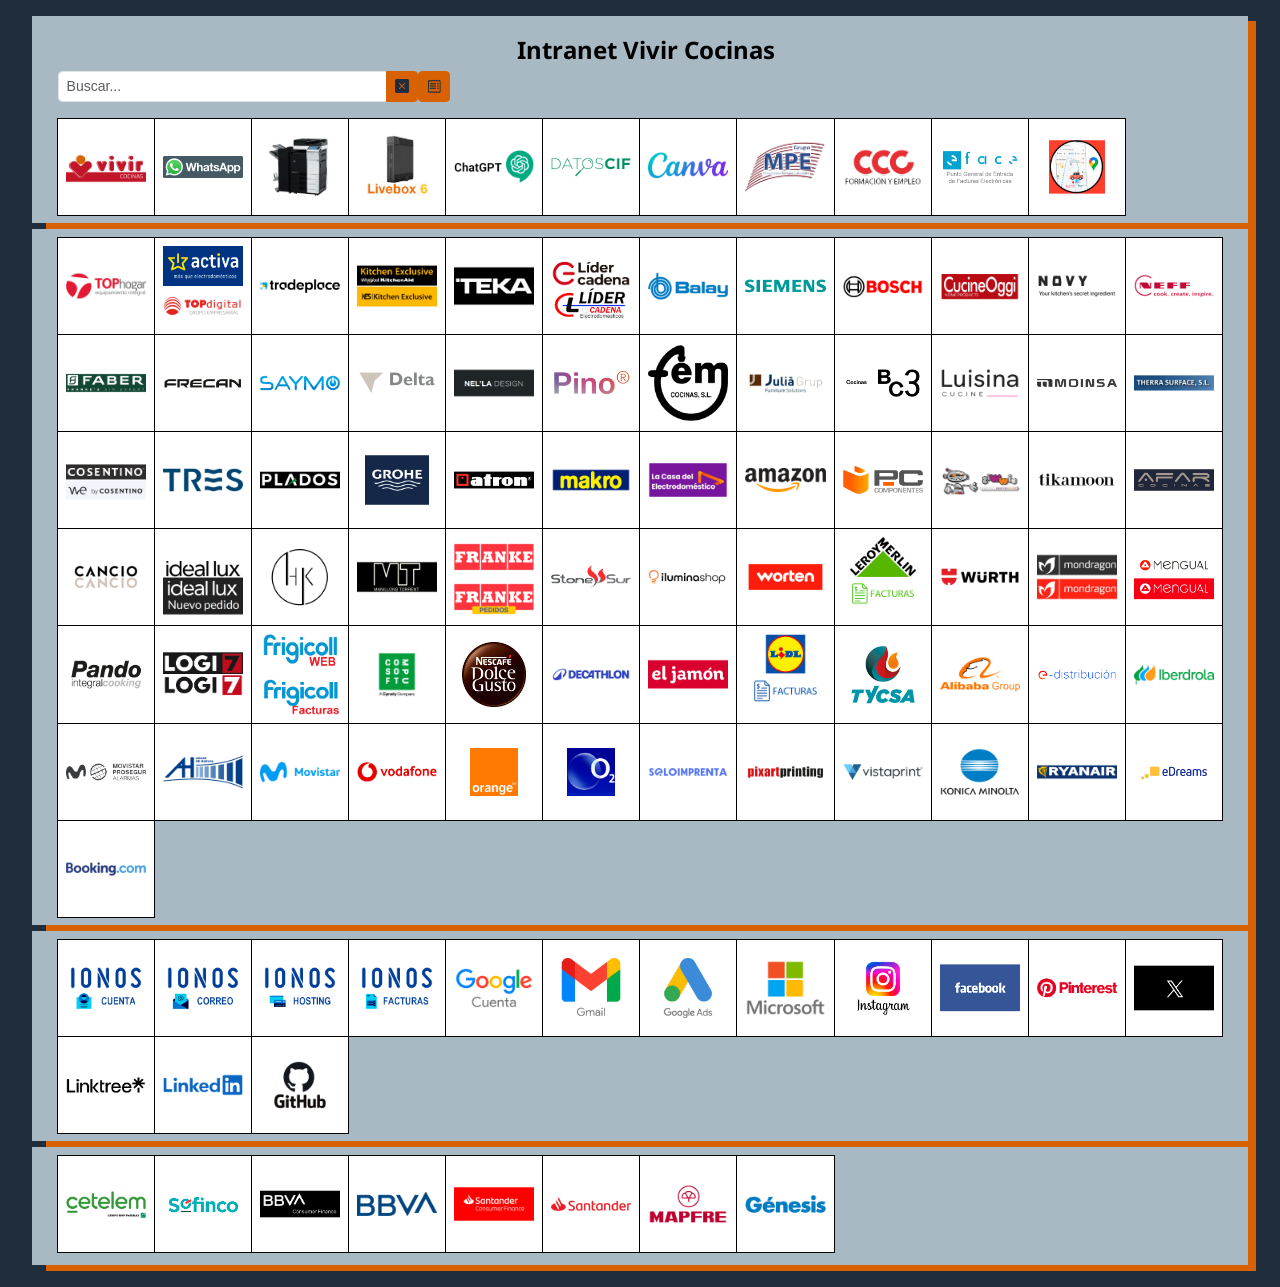
<file: index.html>
<!DOCTYPE html>
    <head>
        <meta charset="utf-8">
        <title>Intranet Vivir Cocinas</title>
    	<meta name="description" content="">
        <meta name="viewport" content="width=device-width, initial-scale=1">
        <link rel="stylesheet" href="css/bootstrap.css">
        <link href="https://cdn.jsdelivr.net/npm/bootstrap-icons/font/bootstrap-icons.css" rel="stylesheet">
        <link rel="stylesheet" href="css/templatemo_misc.css">
        <link rel="stylesheet" href="css/templatemo_style.css">
        <link rel="preconnect" href="https://fonts.googleapis.com">
        <link rel="preconnect" href="https://fonts.gstatic.com" crossorigin>
        <link href="https://fonts.googleapis.com/css2?family=Noto+Sans:ital,wght@0,100..900;1,100..900&display=swap" rel="stylesheet">
    </head>
    <body>
        <div class="my-3" id="portfolio">
            <div class="container caja">

                <p class="titulo">Intranet Vivir Cocinas</p>

                <div class="d-flex justify-content-center align-items-center col-lg-4 col-md-6 col-sm-8 p-0">

                    <div class="input-group input-group-sm">
                        <input type="text" id="searchInput" class="form-control" placeholder="Buscar..." aria-label="Buscar">
                        <button class="btn btn-primary btn-sm" type="button" id="clearButton"><i class="bi bi-x-square-fill"></i></button>
                    </div>

                    <button type="button" id="toggleImage" class="btn btn-primary btn-sm"><i class="bi bi-receipt"></i></button>
   
                </div>

                <div class="row align-items-center mt-3 mx-0">

                    <div class="oculto portfolio-item col-lg-1 col-md-2 col-sm-4 col-6 p-2">
                        <div class="portfolio-thumb">
                            <a href="https://vivircocinas.es/wp-login" target="_blank">
                                <img src="img/vivir.png" alt="">
                            </a>
                        </div> 
                    </div>

                    <div class="oculto portfolio-item col-lg-1 col-md-2 col-sm-4 col-6 p-2">
                        <div class="portfolio-thumb">
                            <a href="https://web.whatsapp.com/" target="_blank">
                                <img src="img/whatsapp.png" alt="">
                            </a>
                        </div> 
                    </div>

                    <div class="oculto portfolio-item col-lg-1 col-md-2 col-sm-4 col-6 p-2">
                        <div class="portfolio-thumb">
                            <a href="http://192.168.0.143/wcd/system_device.xml" target="_blank">
                                <img src="img/impresora.png" alt="" class="p-2">
                            </a>
                        </div> 
                    </div> 


                    <div class="oculto portfolio-item col-lg-1 col-md-2 col-sm-4 col-6 p-2">
                        <div class="portfolio-thumb">
                            <a href="http://192.168.0.1" target="_blank">
                                <img src="img/router.png" alt="" class="p-2">
                            </a>
                        </div> 
                    </div> 


                    <div class="oculto portfolio-item col-lg-1 col-md-2 col-sm-4 col-6 p-2">
                        <div class="portfolio-thumb">
                            <a href="https://chatgpt.es/" target="_blank">
                                <img src="img/chatgpt.png" alt="">
                            </a>
                        </div> 
                    </div>
                    
                    <div class="oculto portfolio-item col-lg-1 col-md-2 col-sm-4 col-6 p-2">
                        <div class="portfolio-thumb">
                            <a href="https://www.datoscif.es/" target="_blank">
                                <img src="img/datoscif.png" alt="">
                            </a>
                        </div> 
                    </div>
                    
                    <div class="oculto portfolio-item col-lg-1 col-md-2 col-sm-4 col-6 p-2">
                        <div class="portfolio-thumb">
                            <a href="https://www.canva.com/" target="_blank">
                                <img src="img/canva.png" alt="">
                            </a>
                        </div> 
                    </div>
                    
                    <div class="oculto portfolio-item col-lg-1 col-md-2 col-sm-4 col-6 p-2">
                        <div class="portfolio-thumb">
                            <a href="https://grupompe.es/MpeRRHH/Login.aspx" target="_blank">
                                <img src="img/mpe.png" alt="">
                            </a>
                        </div> 
                    </div> 

                    <div class="oculto portfolio-item col-lg-1 col-md-2 col-sm-4 col-6 p-2">
                        <div class="portfolio-thumb">
                            <a href="https://www.certificados9cccprofesional.com/moodle/login/index.php" target="_blank">
                                <img src="img/ccc.png" alt="">
                            </a>
                        </div> 
                    </div>
                    
                    <div class="oculto portfolio-item col-lg-1 col-md-2 col-sm-4 col-6 p-2">
                        <div class="portfolio-thumb">
                            <a href="https://face.gob.es/es" target="_blank">
                                <img src="img/face.png" alt="">
                            </a>
                        </div> 
                    </div>
                    <div class="oculto portfolio-item col-lg-1 col-md-2 col-sm-4 col-6 p-2">
                        <div class="portfolio-thumb">
                            <a href="https://myaccount.google.com/find-your-phone" target="_blank">
                                <img src="img/localizador.png" alt="">
                            </a>
                        </div> 
                    </div>                    



                    <hr class="oculto separador">

                    <div class="oculto portfolio-item col-lg-1 col-md-2 col-sm-4 col-6 p-2">
                        <div class="portfolio-thumb">
                            <a href="https://activa.tiendasactivasur.com/" target="_blank">
                                <img src="img/tophogar.png" alt="">
                            </a>
                        </div> 
                    </div>

		    <div class="oculto portfolio-item col-lg-1 col-md-2 col-sm-4 col-6 p-2">
                        <div class="portfolio-thumb">
                            <a href="http://intranet.topdigital.es/activa/Account/Login" target="_blank">
                                <img src="img/activa.png" alt="">
                            </a>
                            <img src="img/topdigital.png" alt="">
                        </div> 
                    </div>

                    <div class="oculto portfolio-item col-lg-1 col-md-2 col-sm-4 col-6 p-2">
                        <div class="portfolio-thumb">
                            <a href="https://portal.tradeplace.com/es-es/legacy-login" target="_blank">
                                <img src="img/tradeplace.png" alt="">
                            </a>
                        </div> 
                    </div>

                    <div class="oculto portfolio-item col-lg-1 col-md-2 col-sm-4 col-6 p-2">
                        <div class="portfolio-thumb">
                            <a href="https://kitchenexclusive.es/" target="_blank">
                                <img src="img/kitchen_exclusive.png" alt="">
                            </a>
                            <a href="https://profesionales.kitchenexclusive.es/home" target="_blank">
                                <img src="img/kitchen_exclusive_prof.png" alt="">
                            </a>
                        </div> 
                    </div>

                    <div class="oculto portfolio-item col-lg-1 col-md-2 col-sm-4 col-6 p-2">
                        <div class="portfolio-thumb">
                            <a href="https://tekaselect.teka.com/?TrackingDataContainerID=" target="_blank">
                                <img src="img/teka.png" alt="">
                            </a>
                        </div> 
                    </div>

                    <div class="oculto portfolio-item col-lg-1 col-md-2 col-sm-4 col-6 p-2">
                        <div class="portfolio-thumb">
                            <a href="https://www.lidercadena.com/" target="_blank">
                                <img src="img/lider_cadena.png" alt="">
                            </a>
                            <a href="https://lidercadena.es/electrodomesticos/" target="_blank">
                                <img src="img/lider_cadena_elec.png" alt="">
                            </a>
                        </div> 
                    </div>

                   

                    <div class="oculto portfolio-item col-lg-1 col-md-2 col-sm-4 col-6 p-2">
                        <div class="portfolio-thumb">
                            <a href="https://www.balay.es/" target="_blank">
                                <img src="img/balay.png" alt="">
                            </a>
                        </div> 
                    </div>

                    <div class="oculto portfolio-item col-lg-1 col-md-2 col-sm-4 col-6 p-2">
                        <div class="portfolio-thumb">
                            <a href="https://www.siemens-home.bsh-group.com/es/" target="_blank">
                                <img src="img/siemens.png" alt="">
                            </a>
                        </div> 
                    </div>

                    <div class="oculto portfolio-item col-lg-1 col-md-2 col-sm-4 col-6 p-2">
                        <div class="portfolio-thumb">
                            <a href="https://www.bosch-home.es/" target="_blank">
                                <img src="img/bosch.png" alt="">
                            </a>
                        </div> 
                    </div>

                    <div class="oculto portfolio-item col-lg-1 col-md-2 col-sm-4 col-6 p-2">
                        <div class="portfolio-thumb">
                            <a href="https://cucineoggi.com/" target="_blank">
                                <img src="img/cucineoggi.png" alt="">
                            </a>
                        </div> 
                    </div>

                    <div class="oculto portfolio-item col-lg-1 col-md-2 col-sm-4 col-6 p-2">
                        <div class="portfolio-thumb">
                            <a href="https://www.novy.com/es-es/" target="_blank">
                                <img src="img/novy.png" alt="">
                            </a>
                        </div> 
                    </div>

                    <div class="oculto portfolio-item col-lg-1 col-md-2 col-sm-4 col-6 p-2">
                        <div class="portfolio-thumb">
                            <a href="https://www.neff-home.com/es/" target="_blank">
                                <img src="img/neff.png" alt="">
                            </a>
                        </div> 
                    </div>

                    <div class="oculto portfolio-item col-lg-1 col-md-2 col-sm-4 col-6 p-2">
                        <div class="portfolio-thumb">
                            <a href="https://www.faberspa.com/es/campanas/" target="_blank">
                                <img src="img/faber.png" alt="">
                            </a>
                        </div> 
                    </div>

                    <div class="oculto portfolio-item col-lg-1 col-md-2 col-sm-4 col-6 p-2">
                        <div class="portfolio-thumb">
                            <a href="https://www.frecan.es/" target="_blank">
                                <img src="img/frecan.png" alt="">
                            </a>
                        </div> 
                    </div>

                    <div class="oculto portfolio-item col-lg-1 col-md-2 col-sm-4 col-6 p-2">
                        <div class="portfolio-thumb">
                            <a href="http://www.saymo2005.es/login" target="_blank">
                                <img src="img/saymo.png" alt="">
                            </a>
                        </div> 
                    </div>

                    <div class="oculto portfolio-item col-lg-1 col-md-2 col-sm-4 col-6 p-2">
                        <div class="portfolio-thumb">
                            <a href="http://81.33.25.73:8090/Authorization.aspx?ReturnUrl=%2fPresupuestoList.aspx" target="_blank">
                                <img src="img/delta.png" alt="">
                            </a>
                        </div> 
                    </div>

                    <div class="oculto portfolio-item col-lg-1 col-md-2 col-sm-4 col-6 p-2">
                        <div class="portfolio-thumb">
                            <a href="https://nella.es" target="_blank">
                                <img src="img/nela.png" alt="">
                            </a>
                        </div> 
                    </div>

                    <div class="oculto portfolio-item col-lg-1 col-md-2 col-sm-4 col-6 p-2">
                        <div class="portfolio-thumb">
                            <a href="https://livingpino.com/community/" target="_blank">
                                <img src="img/pino.png" alt="">
                            </a>
                        </div> 
                    </div>

                    <div class="oculto portfolio-item col-lg-1 col-md-2 col-sm-4 col-6 p-2">
                        <div class="portfolio-thumb">
                            <a href="https://femcocinas.es/BIN/FEM/web/index.php" target="_blank">
                                <img src="img/fem.png" alt="">
                            </a>
                        </div> 
                    </div>

                    <div class="oculto portfolio-item col-lg-1 col-md-2 col-sm-4 col-6 p-2">
                        <div class="portfolio-thumb">
                            <a href="https://www.juliagrup.com/" target="_blank">
                                <img src="img/julia.png" alt="">
                            </a>
                        </div> 
                    </div>

                    <div class="oculto portfolio-item col-lg-1 col-md-2 col-sm-4 col-6 p-2">
                        <div class="portfolio-thumb">
                            <a href="https://www.prohermes.com/usuarios/acceso" target="_blank">
                                <img src="img/bc3.png" alt="">
                            </a>
                        </div> 
                    </div>

                    <div class="oculto portfolio-item col-lg-1 col-md-2 col-sm-4 col-6 p-2">
                        <div class="portfolio-thumb">
                            <a href="https://luisinacucine.com/acceso-registro/" target="_blank">
                                <img src="img/luisina_cucine.png" alt="">
                            </a>
                        </div> 
                    </div>

                    <div class="oculto portfolio-item col-lg-1 col-md-2 col-sm-4 col-6 p-2">
                        <div class="portfolio-thumb">
                            <a href="http://www.moinsa.es/" target="_blank">
                                <img src="img/moinsa.png" alt="">
                            </a>
                        </div> 
                    </div>

                    <div class="oculto portfolio-item col-lg-1 col-md-2 col-sm-4 col-6 p-2">
                        <div class="portfolio-thumb">
                            <a href="https://www.therra.es/" target="_blank">
                                <img src="img/therra.png" alt="">
                            </a>
                        </div> 
                    </div>

                    <div class="oculto portfolio-item col-lg-1 col-md-2 col-sm-4 col-6 p-2">
                        <div class="portfolio-thumb">
                            <a href="https://www.cosentino.com/es/" target="_blank">
                                <img src="img/cosentino.png" alt="">
                            </a>
                            <a href="https://we.cosentino.com/s/private-area" target="_blank">
                                <img src="img/we_cosentino.png" alt="">
                            </a>
                        </div> 
                    </div>

                    <div class="oculto portfolio-item col-lg-1 col-md-2 col-sm-4 col-6 p-2">
                        <div class="portfolio-thumb">
                            <a href="https://www.tresgriferia.com/" target="_blank">
                                <img src="img/tres.png" alt="">
                            </a>
                        </div> 
                    </div>

                    <div class="oculto portfolio-item col-lg-1 col-md-2 col-sm-4 col-6 p-2">
                        <div class="portfolio-thumb">
                            <a href="http://daqua.es/catalogo-platos" target="_blank">
                                <img src="img/plados.png" alt="">
                            </a>
                        </div> 
                    </div>

                    <div class="oculto portfolio-item col-lg-1 col-md-2 col-sm-4 col-6 p-2">
                        <div class="portfolio-thumb">
                            <a href="https://www.grohe.com/es-ES/" target="_blank">
                                <img src="img/grohe.png" alt="" class="p-2">
                            </a>
                        </div> 
                    </div>

                    <div class="oculto portfolio-item col-lg-1 col-md-2 col-sm-4 col-6 p-2">
                        <div class="portfolio-thumb">
                            <a href="https://www.atron-europa.es/" target="_blank">
                                <img src="img/atron.png" alt="">
                            </a>
                        </div> 
                    </div>

                    <div class="oculto portfolio-item col-lg-1 col-md-2 col-sm-4 col-6 p-2">
                        <div class="portfolio-thumb">
                            <a href="https://www.makro.es/" target="_blank">
                                <img src="img/makro.png" alt="">
                            </a>
                        </div> 
                    </div>

                    <div class="oculto portfolio-item col-lg-1 col-md-2 col-sm-4 col-6 p-2">
                        <div class="portfolio-thumb">
                            <a href="https://www.lacasadelelectrodomestico.com/" target="_blank">
                                <img src="img/lacasadelelectrodomestico.png" alt="">
                            </a>
                        </div> 
                    </div>

                    <div class="portfolio-item col-lg-1 col-md-2 col-sm-4 col-6 p-2">
                        <div class="portfolio-thumb">
                            <a href="https://www.amazon.es/" target="_blank">
                                <img src="img/amazon.png" alt="">
                            </a>
                        </div> 
                    </div>

                    <div class="oculto portfolio-item col-lg-1 col-md-2 col-sm-4 col-6 p-2">
                        <div class="portfolio-thumb">
                            <a href="https://www.pccomponentes.com/" target="_blank">
                                <img src="img/pccomponentes.png" alt="">
                            </a>
                        </div> 
                    </div>

                    <div class="oculto portfolio-item col-lg-1 col-md-2 col-sm-4 col-6 p-2">
                        <div class="portfolio-thumb">
                            <a href="https://ziwwie.com/carrito" target="_blank">
                                <img src="img/ziwwie.png" alt="">
                            </a>
                        </div> 
                    </div>

                    <div class="oculto portfolio-item col-lg-1 col-md-2 col-sm-4 col-6 p-2">
                        <div class="portfolio-thumb">
                            <a href="https://www.tikamoon.es/check-account" target="_blank">
                                <img src="img/tikamoon.png" alt="">
                            </a>
                        </div> 
                    </div>

                    <div class="oculto portfolio-item col-lg-1 col-md-2 col-sm-4 col-6 p-2">
                        <div class="portfolio-thumb">
                            <a href="http://87.218.222.207/" target="_blank">
                                <img src="img/afar.png" alt="">
                            </a>
                        </div> 
                    </div>

                    <div class="oculto portfolio-item col-lg-1 col-md-2 col-sm-4 col-6 p-2">
                        <div class="portfolio-thumb">
                            <a href="https://www.cancio.es/" target="_blank">
                                <img src="img/cancio.png" alt="">
                            </a>
                            <a href="https://app.cancio.es/es/login" target="_blank">
                                <img src="img/cancio_app.png" alt="">
                            </a>
                        </div> 
                    </div>

                    <div class="oculto portfolio-item col-lg-1 col-md-2 col-sm-4 col-6 p-2">
                        <div class="portfolio-thumb">
                            <a href="https://www.ideal-lux.com/es/" target="_blank">
                                <img src="img/ideal.png" alt="">
                            </a>
                            <a href="https://b2b.ideal-lux.com/" target="_blank">
                                <img src="img/ideal_pedido.png" alt="">
                            </a>
                        </div> 
                    </div>

                    <div class="oculto portfolio-item col-lg-1 col-md-2 col-sm-4 col-6 p-2">
                        <div class="portfolio-thumb">
                            <a href="https://huelvakit.es/gestion" target="_blank">
                                <img src="img/huelvakit.png" alt="" class="p-2">
                            </a>
                        </div> 
                    </div>

                    <div class="oculto portfolio-item col-lg-1 col-md-2 col-sm-4 col-6 p-2">
                        <div class="portfolio-thumb">
                            <a href="https://www.manillons.com/" target="_blank">
                                <img src="img/manillons.png" alt="">
                            </a>
                        </div> 
                    </div>

                    <div class="oculto portfolio-item col-lg-1 col-md-2 col-sm-4 col-6 p-2">
                        <div class="portfolio-thumb">
                            <a href="https://www.franke.com/es/es.html" target="_blank">
                                <img src="img/franke_productos.png" alt="">
                            </a>
                            <a href="https://partnerportal.franke.com/" target="_blank">
                                <img src="img/franke_pedidos.png" alt="">
                            </a>
                        </div> 
                    </div>


                    <div class="oculto portfolio-item col-lg-1 col-md-2 col-sm-4 col-6 p-2">
                        <div class="portfolio-thumb">
                            <a href="https://stonesur.es/portfolio-productos/" target="_blank">
                                <img src="img/stonesur.png" alt="">
                            </a>
                        </div> 
                    </div>

                    <div class="oculto portfolio-item col-lg-1 col-md-2 col-sm-4 col-6 p-2">
                        <div class="portfolio-thumb">
                            <a href="https://iluminashop.com/" target="_blank">
                                <img src="img/iluminashop.png" alt="">
                            </a>
                        </div> 
                    </div>

                    <div class="oculto portfolio-item col-lg-1 col-md-2 col-sm-4 col-6 p-2">
                        <div class="portfolio-thumb">
                            <a href="https://www.worten.es/cliente/cuenta#/myLogin" target="_blank">
                                <img src="img/worten.png" alt="">
                            </a>
                        </div> 
                    </div>  

                    <div class="oculto portfolio-item col-lg-1 col-md-2 col-sm-4 col-6 p-2">
                        <div class="portfolio-thumb">
                            <a href="https://www.leroymerlin.es/mi-cuenta/inicio" target="_blank">
                                <img src="img/leroy.png" alt="">
                            </a>
                            <a href="https://mis-facturas.leroymerlin.es/" target="_blank">
                                <img src="img/leroy_facturas.png" alt="">
                            </a>
                        </div> 
                    </div>

                    <div class="oculto portfolio-item col-lg-1 col-md-2 col-sm-4 col-6 p-2">
                        <div class="portfolio-thumb">
                            <a href="https://www.wurth.es/customer/account/login" target="_blank">
                                <img src="img/wurth.png" alt="">
                            </a>
                        </div> 
                    </div>  

                    <div class="oculto portfolio-item col-lg-1 col-md-2 col-sm-4 col-6 p-2">
                        <div class="portfolio-thumb">
                            <a href="https://www2.mondragonline.com/" target="_blank">
                                <img src="img/mondragon.png" alt="">
                            </a>
                            <a href="https://4960jyn.mycpl.net/catalog.php" target="_blank">
                                <img src="img/mondragon_app.png" alt="">
                            </a>
                        </div> 
                    </div>
                    
                    <div class="oculto portfolio-item col-lg-1 col-md-2 col-sm-4 col-6 p-2">
                        <div class="portfolio-thumb">
                            <a href="https://www.mengual.com/" target="_blank">
                                <img src="img/mengual.png" alt="">
                            </a>
                            <a href="https://www.mengual.com/customer/account/login/" target="_blank">
                                <img src="img/mengual_app.png" alt="">
                            </a>
                        </div> 
                    </div>  

                    <div class="oculto portfolio-item col-lg-1 col-md-2 col-sm-4 col-6 p-2">
                        <div class="portfolio-thumb">
                            <a href="https://pando.es/" target="_blank">
                                <img src="img/pando.png" alt="">
                            </a>
                        </div> 
                    </div>  

                    <div class="oculto portfolio-item col-lg-1 col-md-2 col-sm-4 col-6 p-2">
                        <div class="portfolio-thumb">
                            <a href="https://logisiete.com/" target="_blank">
                                <img src="img/logisiete.png" alt="">
                            </a>
                            <a href="https://logisietepedidos.com/es/acceso" target="_blank">
                                <img src="img/logisiete_app.png" alt="">
                            </a>
                        </div> 
                    </div>  

		            <div class="oculto portfolio-item col-lg-1 col-md-2 col-sm-4 col-6 p-2">
                        <div class="portfolio-thumb">
                            <a href="https://frigicoll.es/" target="_blank">
                                <img src="img/frigicoll_web.png" alt="">
                            </a>
                            <a href="http://facturacion.frigicoll.es/" target="_blank">
                                <img src="img/frigicoll_fra.png" alt="">
                            </a>
                        </div> 
                    </div>

                    <div class="oculto portfolio-item col-lg-1 col-md-2 col-sm-4 col-6 p-2">
                        <div class="portfolio-thumb">
                            <a href="https://cp.compusoftgroup.com/es-es/portal-de-clientes" target="_blank">
                                <img src="img/compusoft.png" alt="" class="p-3">
                            </a>
                        </div> 
                    </div>

                    <div class="oculto portfolio-item col-lg-1 col-md-2 col-sm-4 col-6 p-2">
                        <div class="portfolio-thumb">
                            <a href="https://www.dolce-gusto.es/" target="_blank">
                                <img src="img/dolcegusto.png" alt="" class="p-2">
                            </a>
                        </div> 
                    </div>  

                    <div class="oculto portfolio-item col-lg-1 col-md-2 col-sm-4 col-6 p-2">
                        <div class="portfolio-thumb">
                            <a href="https://www.decathlon.es/" target="_blank">
                                <img src="img/decathlon.png" alt="">
                            </a>
                        </div> 
                    </div>  

                    <div class="oculto portfolio-item col-lg-1 col-md-2 col-sm-4 col-6 p-2">
                        <div class="portfolio-thumb">
                            <a href="https://www.supermercadoseljamon.com/acceso" target="_blank">
                                <img src="img/eljamon.png" alt="">
                            </a>
                        </div> 
                    </div>

                    <div class="oculto portfolio-item col-lg-1 col-md-2 col-sm-4 col-6 p-2">
                        <div class="portfolio-thumb">
                            <a href="https://accounts.lidl.com/Account/Login?ReturnUrl=%2Fconnect%2Fauthorize%2Fcallback%3Fcountry_code%3DES%26scope%3Dopenid%2520profile%2520Lidl.Authentication%2520offline_access%26response_type%3Dcode%26language%3Des-ES%26step%3Dlogin%26redirect_uri%3Dhttps%253A%252F%252Fwww.lidl.es%252FssoCallbackLogin%26state%3Dtun2L1YFAtIgFQWsn292eHXpXsghMNJXX9HN65jc4e8%26nonce%3DkQdhgSlH9o_irndGB9yNvkCuy-BacCN1ZztI8nQ5QK4%26client_id%3Dspainecommerceclient#login" target="_blank">
                                <img src="img/lidl.png" alt="">
                            </a>
                            <a href="https://facturaonline.lidl.es/lidl-pf/" target="_blank">
                                <img src="img/lidl_facturas.png" alt="">
                            </a>
                        </div> 
                    </div>
                    
		            <div class="portfolio-item col-lg-1 col-md-2 col-sm-4 col-6 p-2">
                        <div class="portfolio-thumb">
                            <a href="https://opencard3.arcadiasuite.com/customerSite/login.html" target="_blank">
                                <img src="img/tycsa.png" alt="" class="p-2">
                            </a>
                        </div> 
                    </div> 

                    <div class="oculto portfolio-item col-lg-1 col-md-2 col-sm-4 col-6 p-2">
                        <div class="portfolio-thumb">
                            <a href="https://www.alibaba.com/" target="_blank">
                                <img src="img/alibaba.png" alt="">
                            </a>
                        </div> 
                    </div>

                    <div class="oculto portfolio-item col-lg-1 col-md-2 col-sm-4 col-6 p-2">
                        <div class="portfolio-thumb">
                            <a href="https://www.edistribucion.com/" target="_blank">
                                <img src="img/edistribucion.png" alt="">
                            </a>
                        </div> 
                    </div>  

                    <div class="oculto portfolio-item col-lg-1 col-md-2 col-sm-4 col-6 p-2">
                        <div class="portfolio-thumb">
                            <a href="https://www.iberdrola.es/" target="_blank">
                                <img src="img/iberdrola.png" alt="">
                            </a>
                        </div> 
                    </div>  

                    <div class="oculto portfolio-item col-lg-1 col-md-2 col-sm-4 col-6 p-2">
                        <div class="portfolio-thumb">
                            <a href="https://alarmas.movistarproseguralarmas.es/smart-mv/login.html#!/" target="_blank">
                                <img src="img/movistar_prosegur.png" alt="">
                            </a>
                        </div> 
                    </div>  

                    <div class="portfolio-item col-lg-1 col-md-2 col-sm-4 col-6 p-2">
                        <div class="portfolio-thumb">
                            <a href="https://www.aguashuelva.com/login" target="_blank">
                                <img src="img/aguas_huelva.png" alt="">
                            </a>
                        </div> 
                    </div>

                    <div class="oculto portfolio-item col-lg-1 col-md-2 col-sm-4 col-6 p-2">
                        <div class="portfolio-thumb">
                            <a href="https://www.movistar.es/mimovistar-cliente/es-es/particulares/login.html" target="_blank">
                                <img src="img/movistar.png" alt="">
                            </a>
                        </div> 
                    </div> 

                    <div class="oculto portfolio-item col-lg-1 col-md-2 col-sm-4 col-6 p-2">
                        <div class="portfolio-thumb">
                            <a href="https://www.vodafone.es/c/particulares/es/acceso-area-privada/" target="_blank">
                                <img src="img/vodafone.png" alt="">
                            </a>
                        </div> 
                    </div> 

                    <div class="oculto portfolio-item col-lg-1 col-md-2 col-sm-4 col-6 p-2">
                        <div class="portfolio-thumb">
                            <a href="https://areaclientes.orange.es/" target="_blank">
                                <img src="img/orange.png" alt="" class="p-3">
                            </a>
                        </div> 
                    </div> 

		            <div class="portfolio-item col-lg-1 col-md-2 col-sm-4 col-6 p-2">
                        <div class="portfolio-thumb">
                            <a href="https://o2online.es/" target="_blank">
                                <img src="img/O2.png" alt="" class="p-3">
                            </a>
                        </div> 
                    </div> 

                    <div class="oculto portfolio-item col-lg-1 col-md-2 col-sm-4 col-6 p-2">
                        <div class="portfolio-thumb">
                            <a href="https://www.soloimprenta.es/" target="_blank">
                                <img src="img/soloimprenta.png" alt="">
                            </a>
                        </div> 
                    </div> 

                    <div class="oculto portfolio-item col-lg-1 col-md-2 col-sm-4 col-6 p-2">
                        <div class="portfolio-thumb">
                            <a href="https://www.pixartprinting.es/" target="_blank">
                                <img src="img/pixartprinting.png" alt="">
                            </a>
                        </div> 
                    </div> 

                    <div class="oculto portfolio-item col-lg-1 col-md-2 col-sm-4 col-6 p-2">
                        <div class="portfolio-thumb">
                            <a href="https://www.vistaprint.es/" target="_blank">
                                <img src="img/vistaprint.png" alt="">
                            </a>
                        </div> 
                    </div> 

                    <div class="oculto portfolio-item col-lg-1 col-md-2 col-sm-4 col-6 p-2">
                        <div class="portfolio-thumb">
                            <a href="https://www.konicaminolta.es/es-es/soporte/centro-de-descargas" target="_blank">
                                <img src="img/konica_minolta.png" alt="">
                            </a>
                        </div> 
                    </div> 

                    <div class="oculto portfolio-item col-lg-1 col-md-2 col-sm-4 col-6 p-2">
                        <div class="portfolio-thumb">
                            <a href="https://www.ryanair.com/es/es" target="_blank">
                                <img src="img/ryanair.png" alt="">
                            </a>
                        </div> 
                    </div> 

                    <div class="oculto portfolio-item col-lg-1 col-md-2 col-sm-4 col-6 p-2">
                        <div class="portfolio-thumb">
                            <a href="https://www.edreams.es/" target="_blank">
                                <img src="img/edreams.png" alt="">
                            </a>
                        </div> 
                    </div> 

                    <div class="oculto portfolio-item col-lg-1 col-md-2 col-sm-4 col-6 p-2">
                        <div class="portfolio-thumb">
                            <a href="https://www.booking.com/" target="_blank">
                                <img src="img/booking.png" alt="">
                            </a>
                        </div> 
                    </div>
                    
                    <hr class="oculto separador">

                    <div class="oculto portfolio-item col-lg-1 col-md-2 col-sm-4 col-6 p-2">
                        <div class="portfolio-thumb">
                            <a href="https://login.ionos.es/" target="_blank">
                                <img src="img/ionos_cuenta.png" alt="">
                            </a>
                        </div> 
                    </div> 

                    <div class="oculto portfolio-item col-lg-1 col-md-2 col-sm-4 col-6 p-2">
                        <div class="portfolio-thumb">
                            <a href="https://id.ionos.es/identifier?" target="_blank">
                                <img src="img/ionos_correo.png" alt="">
                            </a>
                        </div> 
                    </div> 

                    <div class="oculto portfolio-item col-lg-1 col-md-2 col-sm-4 col-6 p-2">
                        <div class="portfolio-thumb">
                            <a href="https://my.ionos.es/webhosting/" target="_blank">
                                <img src="img/ionos_hosting.png" alt="">
                            </a>
                        </div> 
                    </div> 

                    <div class="portfolio-item col-lg-1 col-md-2 col-sm-4 col-6 p-2">
                        <div class="portfolio-thumb">
                            <a href="https://my.ionos.es/account/billing" target="_blank">
                                <img src="img/ionos_facturas.png" alt="">
                            </a>
                        </div> 
                    </div>

                    <div class="oculto portfolio-item col-lg-1 col-md-2 col-sm-4 col-6 p-2">
                        <div class="portfolio-thumb">
                            <a href="https://myaccount.google.com/" target="_blank">
                                <img src="img/googlecuenta.png" alt="">
                            </a>
                        </div> 
                    </div>  

                    <div class="oculto portfolio-item col-lg-1 col-md-2 col-sm-4 col-6 p-2">
                        <div class="portfolio-thumb">
                            <a href="https://www.gmail.com/" target="_blank">
                                <img src="img/gmail.png" alt="" class="p-2">
                            </a>
                        </div> 
                    </div>  

                    <div class="portfolio-item col-lg-1 col-md-2 col-sm-4 col-6 p-2">
                        <div class="portfolio-thumb">
                            <a href="https://ads.google.com/intl/es_ES/home/" target="_blank">
                                <img src="img/googleads.png" alt="" class="p-2">
                            </a>
                        </div> 
                    </div>  

                    <div class="oculto portfolio-item col-lg-1 col-md-2 col-sm-4 col-6 p-2">
                        <div class="portfolio-thumb">
                            <a href="https://login.live.com/login.srf" target="_blank">
                                <img src="img/microsoft.png" alt="">
                            </a>
                        </div> 
                    </div>  

                    <div class="oculto portfolio-item col-lg-1 col-md-2 col-sm-4 col-6 p-2">
                        <div class="portfolio-thumb">
                            <a href="https://www.instagram.com/?hl=es" target="_blank">
                                <img src="img/instagram.png" alt="" class="p-2">
                            </a>
                        </div> 
                    </div>  

                    <div class="oculto portfolio-item col-lg-1 col-md-2 col-sm-4 col-6 p-2">
                        <div class="portfolio-thumb">
                            <a href="https://www.facebook.com/vivircocinas/" target="_blank">
                                <img src="img/facebook.png" alt="">
                            </a>
                        </div> 
                    </div>  

                    <div class="oculto portfolio-item col-lg-1 col-md-2 col-sm-4 col-6 p-2">
                        <div class="portfolio-thumb">
                            <a href="https://www.pinterest.es/vivircocinas/" target="_blank">
                                <img src="img/pinterest.png" alt="">
                            </a>
                        </div> 
                    </div>  

                    <div class="oculto portfolio-item col-lg-1 col-md-2 col-sm-4 col-6 p-2">
                        <div class="portfolio-thumb">
                            <a href="https://twitter.com/home" target="_blank">
                                <img src="img/twitter_x.png" alt="">
                            </a>
                        </div> 
                    </div>  

                    <div class="oculto portfolio-item col-lg-1 col-md-2 col-sm-4 col-6 p-2">
                        <div class="portfolio-thumb">
                            <a href="https://linktr.ee/" target="_blank">
                                <img src="img/linktree.png" alt="">
                            </a>
                        </div> 
                    </div>  

                    <div class="oculto portfolio-item col-lg-1 col-md-2 col-sm-4 col-6 p-2">
                        <div class="portfolio-thumb">
                            <a href="https://www.linkedin.com/" target="_blank">
                                <img src="img/linkedin.png" alt="">
                            </a>
                        </div> 
                    </div>

                    <div class="oculto portfolio-item col-lg-1 col-md-2 col-sm-4 col-6 p-2">
                        <div class="portfolio-thumb">
                            <a href="https://github.com/login" target="_blank">
                                <img src="img/github.png" alt="">
                            </a>
                        </div> 
                    </div>
                   
                    <hr class="oculto separador">
                    
                    <div class="oculto portfolio-item col-lg-1 col-md-2 col-sm-4 col-6 p-2">
                        <div class="portfolio-thumb">
                            <a href="https://www.comercios.cetelem.es/retail/" target="_blank">
                                <img src="img/cetelem.png" alt="">
                            </a>
                        </div> 
                    </div>  

                    <div class="oculto portfolio-item col-lg-1 col-md-2 col-sm-4 col-6 p-2">
                        <div class="portfolio-thumb">
                            <a href="https://colabora.sofinco.es/#/login?_k=lomo2i" target="_blank">
                                <img src="img/sofinco.png" alt="">
                            </a>
                        </div> 
                    </div>  

                    <div class="oculto portfolio-item col-lg-1 col-md-2 col-sm-4 col-6 p-2">
                        <div class="portfolio-thumb">
                            <a href="https://operaciones.bbvaconsumerfinance.es/" target="_blank">
                                <img src="img/bbva_finance.png" alt="">
                            </a>
                        </div> 
                    </div>  

                    <div class="oculto portfolio-item col-lg-1 col-md-2 col-sm-4 col-6 p-2">
                        <div class="portfolio-thumb">
                            <a href="https://www.bbva.es/empresas.html" target="_blank">
                                <img src="img/bbva.png" alt="">
                            </a>
                        </div> 
                    </div>  

                    <div class="oculto portfolio-item col-lg-1 col-md-2 col-sm-4 col-6 p-2">
                        <div class="portfolio-thumb">
                            <a href="https://www.santanderconsumeronline.es/Colaboradores/login.aspx" target="_blank">
                                <img src="img/santander_finance.png" alt="">
                            </a>
                        </div> 
                    </div>  

                    <div class="oculto portfolio-item col-lg-1 col-md-2 col-sm-4 col-6 p-2">
                        <div class="portfolio-thumb">
                            <a href="https://empresas3.gruposantander.es/paas/loginnwe/" target="_blank">
                                <img src="img/santander.png" alt="">
                            </a>
                        </div> 
                    </div>  

                    <div class="oculto portfolio-item col-lg-1 col-md-2 col-sm-4 col-6 p-2">
                        <div class="portfolio-thumb">
                            <a href="https://clientes.mapfre.es/area-de-clientes/login/empresas" target="_blank">
                                <img src="img/mapfre.png" alt="">
                            </a>
                        </div> 
                    </div> 

                    <div class="oculto portfolio-item col-lg-1 col-md-2 col-sm-4 col-6 p-2">
                        <div class="portfolio-thumb">
                            <a href="https://clientes.genesis.es/es_ES/login" target="_blank">
                                <img src="img/genesis.png" alt="">
                            </a>
                        </div> 
                    </div>
                </div> 
                
            </div>
            <div class="container caja_final">
                <div class="final"></div>
            </div>
        </div> 

        <script src="js/bootstrap.js"></script>
        <script src="js/scripts.js"></script>

    </body>
</html>
</file>
<file: css/templatemo_style.css>
html, body, div, span, applet, object, iframe, h1, h2, h3, h4, h5, h6, p, blockquote, pre, a, abbr, acronym, address, big, cite, code, del, dfn, em, img, ins, kbd, q, s, samp, small, strike, strong, sub, sup, tt, var, b, u, i, center, dl, dt, dd, ol, ul, li, fieldset, form, label, legend, table, caption, tbody, tfoot, thead, tr, th, td, article, aside, canvas, details, embed, figure, figcaption, footer, header, hgroup, menu, nav, output, ruby, section, summary, time, mark, audio, video {
  margin: 0;
  padding: 0;
  border: 0;
  font-size: 100%;
  vertical-align: baseline;
}

body {
  line-height: 1;
}

.blue {
	color: #06C;
}

.green {
	color: #090;
}

ol,
ul {
  list-style: none;
}

blockquote,
q {
  quotes: none;
}

blockquote:before,
blockquote:after {
  content: '';
  content: none;
}

table {
  border-collapse: collapse;
  border-spacing: 0;
}

html {
  font-size: 100%;
  -webkit-text-size-adjust: 100%;
  -ms-text-size-adjust: 100%;
}

a:focus {
  outline: none;
  text-decoration: none;
}

a:active {
  text-decoration: none;
}

article,
aside,
details,
figcaption,
figure,
footer,
header,
hgroup,
nav,
section,
img {
  display: block;
}

audio,
canvas,
video {
  display: inline-block;
  *display: inline;
  *zoom: 1;
}

audio:not([controls]) {
  display: none;
}

sub,
sup {
  line-height: 0;
  position: relative;
  vertical-align: baseline;
}

sup {
  top: -.5em;
}

sub {
  bottom: -.25em;
}

img {
  border: 0;
  -ms-interpolation-mode: bicubic;
}

button,
input,
select,
textarea {
  font-size: 100%;
  margin: 0;
  vertical-align: baseline;
  *vertical-align: middle;
}

button,
input {
  line-height: normal;
  *overflow: visible;
}

button::-moz-focus-inner,
input::-moz-focus-inner {
  border: 0;
  padding: 0;
}

button,
input[type="button"],
input[type="reset"],
input[type="submit"] {
  cursor: pointer;
  -webkit-appearance: button;
}

input[type="search"] {
  -webkit-appearance: textfield;
  -webkit-box-sizing: content-box;
  -moz-box-sizing: content-box;
  box-sizing: content-box;
}

input[type="search"]:-webkit-search-decoration {
  -webkit-appearance: none;
}

textarea {
  overflow: auto;
  vertical-align: top;
}

body {
  font-family: "Open Sans", Arial, sans-serif;
  font-size: .83em;
  line-height: 1.75;
  color: #666666;
  background-color: #1F2D3D;
  text-rendering: optimizeLegibility;
  overflow-x: hidden;
}

.form-control:focus {
	color: #495057;
	background-color: #fff;
	border-color: #cd9c75;
	outline: 0;
	box-shadow: 0 0 0 .2rem rgba(216, 98, 2, 0.43);
}

.btn-primary {
	color: #1f2d3d;
	background-color: #d86202;
	border-color: #d86202;
}

.btn-primary:hover {
	color: #1f2d3d;
	background-color: #d86202;
	border-color: #d86202;
}

.btn-primary.focus, .btn-primary:focus {
	color: #1f2d3d;
	background-color: #d86202;
	border-color: #d86202;
	box-shadow: none
}

.btn-primary:not(:disabled):not(.disabled).active, .btn-primary:not(:disabled):not(.disabled):active, .show > .btn-primary.dropdown-toggle {
	color: #1f2d3d;
	background-color: #d86202;
	border-color: #d86202;
}

.btn-primary:not(:disabled):not(.disabled).active:focus, .btn-primary:not(:disabled):not(.disabled):active:focus, .show > .btn-primary.dropdown-toggle:focus {
	box-shadow: none;
}

.caja {
	background-color: #A8B9C4;
	padding: 1% 1% 1% 2%;
	box-shadow: 8px 5px #d86202;
	box-sizing: border-box;
	max-width: 95%;
	overflow: hidden;
}

.caja_final {
	background-color: #A8B9C4;
	padding: 0% 1% 0% 2%;
	box-shadow: 8px 0px #d86202;
	box-sizing: border-box;
	max-width: 95%;
	overflow: hidden;
}

.titulo {
	text-align: center;
	font-size: 1.5rem;
	color: black;
	font-weight: bold;
  font-family: "Noto Sans";
}

.separador {
  display: none;
}

.final {
  display: block;
  height: 1px;
	border: 3px solid #D86202;
	opacity: 100%;
  width: 150% !important;
  margin-left: -1% !important;
  max-width: 150% !important;
	box-shadow: -40px 0px #1F2D3D;
}

.input-group-text {
  cursor: pointer;
}

a {
  color: #ec523f;
  text-decoration: none;
  -webkit-transition: all 200ms ease-in-out;
  -moz-transition: all 200ms ease-in-out;
  transition: all 200ms ease-in-out;
}
a:hover {
  color: black;
  text-decoration: none;
}

h1, h2, h3, h4, h5, h6 {
  font-family: "Open Sans", Arial, sans-serif;
  color: #444444;
}

*, *:before, *:after {
  -moz-box-sizing: border-box;
  -webkit-box-sizing: border-box;
  box-sizing: border-box;
}

button,
input,
select,
textarea {
  border: 1px solid #d5d5d5;
  outline: 0;
  padding: 10px 12px;
  color: #666666;
}
button:focus,
input:focus,
select:focus,
textarea:focus {
  border-color: #666666;
}

.text-right {
  text-align: right;
}

.text-left {
  text-align: left;
}

.text-center {
  text-align: center;
}

.main-btn {
  color: white;
  border: 1px solid white;
  padding: 12px 20px;
  text-transform: uppercase;
  font-weight: 700;
  display: inline-block;
}

hr {
  display: block;
  height: 1px;
	border: 3px solid #D86202;
	opacity: 100%;
	margin: 8px 0 !important;
  width: 150% !important;
  margin-left: -1% !important;
  max-width: 150% !important;
	box-shadow: -40px 0px #1F2D3D;
}

.site-header ul.social-icons {
  position: relative;
  z-index: 11;
  margin: 30px 0;
}
.site-header ul.social-icons li {
  display: inline-block;
  margin: 0 2px;
}
.site-header ul.social-icons li a {
  width: 36px;
  height: 36px;
  background-color: white;
  color: #444444;
  text-align: center;
  line-height: 36px;
  border-radius: 18px;
  -webkit-border-radius: 18px;
  -moz-border-radius: 18px;
}

.main-header {
  position: fixed;
  width: 100%;
  margin: 0 auto;
  z-index: 1000;
  top: 94px;
  -webkit-transition: all 150ms ease-in-out;
  -moz-transition: all 150ms ease-in-out;
  transition: all 150ms ease-in-out;
}

.scrolled {
  position: fixed;
  left: 0;
  top: 0;
  -webkit-transition: all 150ms ease-in-out;
  -moz-transition: all 150ms ease-in-out;
  transition: all 150ms ease-in-out;
}

#menu-wrapper {
  background-color: white;
  overflow: hidden;
  -moz-box-shadow: 1px 1px 3px 2px rgba(0, 0, 0, 0.07);
  -webkit-box-shadow: 1px 1px 3px 2px rgba(0, 0, 0, 0.07);
  box-shadow: 1px 1px 3px 2px rgba(0, 0, 0, 0.07);
}

.logo-wrapper {
  background: url(../images/logo.png) no-repeat;
  height: 100px;
  background-position: 15px;
}
.logo-wrapper a {
  display: inline-block;
  overflow: hidden;
  padding-left: 130px;
  line-height: 100px;
  text-transform: uppercase;
  color: #ec523f;
  font-size: 32px;
  font-weight: 700;
}

.main-menu ul li {
  display: inline-block;
  margin: 0 20px;
}
.main-menu ul li:last-child {
  margin-right: 35px;
}
.main-menu ul li a {
  text-transform: uppercase;
  font-size: 14px;
  color: #444444;
  line-height: 100px;
  padding-top: 37px;
}
.main-menu ul li.active a {
  border-top: 3px solid #ec523f;
  color: #ec523f;
}

.toggle-menu {
  width: 36px;
  height: 36px;
  float: right;
  margin-top: 33px;
  margin-right: 30px;
  text-align: center;
  line-height: 36px;
  font-size: 14px;
  background: #EC523F;
  display: inline-block;
  color: white;
  cursor:pointer;
}

/*.menu-responsive {
  display: none;
  background-color: rgba(50, 50, 50, 0.88);
}
.menu-responsive ul li {
  padding: 5px 0px 5px 25px;
}
.menu-responsive ul li a {
  display: block;
  color: white;
  text-transform: uppercase;
  font-size: 14px;
}
.menu-responsive ul li.active a {
  color: #ec523f;
}*/

.flexslider {
  position: relative;
  top: -96px;
}
.flexslider .overlay {
  position: absolute;
  top: 0;
  left: 0;
  z-index: 8;
  background: rgba(0, 0, 0, 0.5);
  width: 100%;
  height: 100%;
}
.flexslider .slider-caption {
  position: absolute;
  z-index: 9;
  width: 100%;
  text-align: center;
  top: 380px;
  left: 0;
}
.flexslider .slider-caption h2 {
  color: white;
  text-transform: uppercase;
  font-size: 36px;
  font-weight: 700;
  border-bottom: 1px solid white;
  padding-bottom: 10px;
  display: inline-block;
}
.flexslider .slider-caption p {
  color: white;
  text-transform: uppercase;
  font-size: 18px;
  margin-top: 20px;
  margin-bottom: 26px;
  display: block;
}
.flexslider .slider-caption a.slider-btn {
  color: white;
  background-color: #ec523f;
  padding: 12px 20px;
  border-radius: 4px;
  text-transform: uppercase;
  font-weight: 700;
}
@media screen and (min-width: 989px) {
  .flexslider .slider-caption {
    top: 230px;
  }
}
@media screen and (min-width: 1200px) {
  .flexslider .slider-caption {
    top: 380px;
  }
}
@media screen and (max-width: 1199px) {
  .main-menu ul li {
    margin-left: 15px;
    margin-right: 15px;
  }
  .main-menu ul li:last-child {
    margin-right: 30px;
  }
}
@media screen and (max-width: 991px) {
  .logo-wrapper { 
    background-size: contain;     
  }
  .logo-wrapper{
    height: 50px;
  }
  .logo-wrapper a {
    line-height: 50px;
    padding-left: 70px;
  }
  .toggle-menu {
    margin-top: 7px;
    margin-right: 10px;
  }
  .main-menu ul li {
    display: block;
  }
  .menu-first.show {
    /*opacity: 1;*/
    /*height: auto;  */  
    margin-top: 10px;
    display: block;
    /*transition: opacity 1s, height 0;*/
  }
  .menu-first {
    float: right;
    overflow: auto;
    width: 100%;  
    display: none;  
    /*opacity: 1;  */  
    /*height: 0;  */  
    /*background: rgba(50, 50, 50, 0.88);*/
    /*transition: opacity 1s, height 0 1s; */
    /*transition: all 0.3s ease;    */
  }
  .main-menu ul li a {
    line-height: 40px;
    padding-top: 10px;   
  }
  .main-menu ul li.active a {
    border-top: none;
  }
  .main-menu ul li:last-child { margin-right: 20px; }
}
@media screen and (max-width: 767px) {
  .main-header {
    top: 0;
  }
  .site-header {
    margin-top: 40px;
  }
  .logo-wrapper {
    float: left;
  }
  .menu-first {
    margin-top: 0;
  }
  .flexslider {
    margin-top: 80px;
  }
}

@media screen and (max-height: 500px) {
  .menu-first.show {
    max-height: 250px;
    padding-right: 15px;
  }
}

.content-section {
  margin-top: 80px;
  padding-top: 60px;
}

.heading-section {
  margin-bottom: 60px;
}
.heading-section h2 {
  font-size: 28px;
  font-weight: 600;
  text-transform: uppercase;
  border-bottom: 1px solid #444444;
  display: inline-block;
}
.heading-section p {
  color: #444444;
  font-size: 16px;
  font-weight: 300;
  text-transform: uppercase;
  margin-top: 10px;
}

.small-text {
  color: #aaaaaa;
}

.space-fixed {
  width: 100%;
  height: 130px;
  overflow: hidden;
  position: relative;
}

.content-section#services {
  margin-top: 0px;
}

.service-item {
  position: relative;
  color: white;
  text-align: center;
  margin-bottom: 30px;
}

.service-item a {
	color: #ffff66;
}

.service-item a:hover {
	color: black;
}

.service-item .service-icon {
  font-size: 3em;
  padding: 110px 0;
}
.service-item .service-content {
  padding: 10px;
  position: absolute;
  top: 0;
  left: 0;
  width: 100%;
  height: 100%;
  opacity: 0;
  visibility: hidden;
  -webkit-transition: all 200ms ease-in-out;
  -moz-transition: all 200ms ease-in-out;
  transition: all 200ms ease-in-out;
}
.service-item .service-content .inner-service {
  padding: 20px;
}
.service-item .service-content h3 {
  font-size: 18px;
  text-transform: uppercase;
  color: white;
  display: inline-block;
  padding-bottom: 10px;
  border-bottom: 1px solid white;
  margin-bottom: 15px;
}
.service-item:hover .service-icon {
  opacity: 0;
  visibility: hidden;
}
.service-item:hover .service-content {
  opacity: 1;
  visibility: visible;
}

#service-1 {
  background-color: #1abc9c;
}

#service-2 {
  background-color: #e67e22;
}

#service-3 {
  background-color: #3498db;
}

#service-4 {
  background-color: #2ecc71;
}

.portfolio-item {
  margin-bottom: -1px;
  background-color: white;
  border-width: 1px 1px;
  border-color: black;
  border-style: solid;
  margin-left: -1px;
}
.portfolio-item .portfolio-thumb {
  position: relative;
  overflow: hidden;
}
.portfolio-item .portfolio-thumb img {
  width: 100%;
}
.portfolio-item .portfolio-thumb .portfolio-overlay {
  background-color: #ec523f;
  position: absolute;
  width: 100%;
  height: 100%;
  top: 0;
  left: 0;
  padding: 25px;
  text-align: center;
  color: white;
  opacity: 0;
  visibility: hidden;
  -webkit-transition: all 200ms ease-in-out;
  -moz-transition: all 200ms ease-in-out;
  transition: all 200ms ease-in-out;
}
.portfolio-item .portfolio-thumb .portfolio-overlay h3 {
  font-size: 18px;
  text-transform: uppercase;
  color: white;
  padding-bottom: 10px;
  margin-bottom: 10px;
  display: inline-block;
  border-bottom: 1px solid white;
}
.portfolio-item .portfolio-thumb .portfolio-overlay a.expand {
  margin-top: 15px;
  width: 36px;
  height: 36px;
  border-radius: 18px;
  -webkit-border-radius: 18px;
  -moz-border-radius: 18px;
  background-color: white;
  display: inline-block;
  text-align: center;
}
.portfolio-item .portfolio-thumb .portfolio-overlay a.expand i {
  line-height: 36px;
}
.portfolio-item .portfolio-thumb:hover .portfolio-overlay {
  opacity: 1;
  visibility: visible;
}

.team-member {
  margin-bottom: 30px;
}
.team-member .member-thumb {
  position: relative;
  overflow: hidden;
  border-radius: 50%;
  -webkit-border-radius: 50%;
  -moz-border-radius: 50%;
}
.team-member .member-thumb img {
  width: 100%;
}
.team-member .member-thumb .team-overlay {
  position: absolute;
  width: 100%;
  height: 100%;
  border-radius: 50%;
  -webkit-border-radius: 50%;
  -moz-border-radius: 50%;
  text-align: center;
  top: 0;
  left: 0;
  background-color: #ec523f;
  color: white;
  opacity: 0;
  visibility: hidden;
  -webkit-transition: all 200ms ease-in-out;
  -moz-transition: all 200ms ease-in-out;
  transition: all 200ms ease-in-out;
}
.team-member .member-thumb .team-overlay h3 {
  font-size: 18px;
  text-transform: uppercase;
  color: white;
  display: inline-block;
  padding-bottom: 10px;
  border-bottom: 1px solid white;
  margin-top: 64px;
}
.team-member .member-thumb .team-overlay span {
  text-transform: uppercase;
  font-weight: 300;
  margin-top: 10px;
  display: block;
}
.team-member .member-thumb .team-overlay ul.social {
  display: block;
  margin-top: 20px;
}
.team-member .member-thumb .team-overlay ul.social li {
  display: inline-block;
}
.team-member .member-thumb .team-overlay ul.social li a {
  width: 36px;
  height: 36px;
  background-color: white;
  line-height: 40px;
  color: #ec523f;
  border-radius: 18px;
  -webkit-border-radius: 18px;
  -moz-border-radius: 18px;
}
.team-member .member-thumb:hover .team-overlay {
  opacity: 1;
  visibility: visible;
}

.skills-heading {
  margin-top: 60px;
  margin-bottom: 50px;
}
.skills-heading h3.skills-title {
  font-style: italic;
  font-size: 18px;
  text-transform: uppercase;
  color: #5e5e5e;
}
.skills-heading .small-text {
  font-style: italic;
}

.progress {
  height: 34px;
  box-shadow: none;
  border-radius: 0;
  background-color: #e7e7e7;
  margin-bottom: 10px;
}

.progress-bar {
  line-height: 34px;
  text-align: left;
  padding-left: 15px;
  text-transform: uppercase;
  font-weight: 700;
  background-color: #ec523f;
  box-shadow: none;
}

.googlemap-wrapper {
  height: 380px;
  margin-bottom: 40px;
}

.map-canvas {
  height: 380px;
  border: 10px solid #efefef;
}

.contact-info {
  margin-top: 40px;
}

.contact-form input {
  width: 100%;
  margin-bottom: 15px;
}
.contact-form textarea {
  width: 100%;
  max-width: 100%;
  height: 120px;
}
.contact-form .mainBtn {
  margin-top: 15px;
  color: white;
  background-color: #ec523f;
  text-transform: uppercase;
  border: 0;
}

#go-top {
  background-color: #ec523f;
  color: white;
  padding: 15px 40px;
  text-transform: uppercase;
  font-weight: 700;
}

#footer {
  margin-top: 130px;
}

/*
body, p, div, h1, h2, h3, h4, h5, h6 {
	font-family: "Open Sans", Arial, Verdana, Geneva, sans-serif;
   	font-style: normal;
}
*/
</file>
<file: css/templatemo_misc.css>
/*
 * jQuery FlexSlider v2.2.0
 * http://www.woothemes.com/flexslider/
 *
 * Copyright 2012 WooThemes
 * Free to use under the GPLv2 license.
 * http://www.gnu.org/licenses/gpl-2.0.html
 *
 * Contributing author: Tyler Smith (@mbmufffin)
 */
/* Browser Resets
*********************************/
.flex-container a:active,
.flexslider a:active,
.flex-container a:focus,
.flexslider a:focus {
  outline: none;
}

.slides,
.flex-control-nav,
.flex-direction-nav {
  margin: 0;
  padding: 0;
  list-style: none;
}

/* Icon Fonts
*********************************/
/* Font-face Icons */
@font-face {
  font-family: 'flexslider-icon';
  src: url("../fonts/flexslider-icon.eot");
  src: url("../fonts/flexslider-icon.eot?#iefix") format("embedded-opentype"), url("../fonts/flexslider-icon.woff") format("woff"), url("../fonts/flexslider-icon.ttf") format("truetype"), url("../fonts/flexslider-icon.svg#flexslider-icon") format("svg");
  font-weight: normal;
  font-style: normal;
}
/* FlexSlider Necessary Styles
*********************************/
.flexslider {
  margin: 0;
  padding: 0;
}

.flexslider .slides > li {
  display: none;
  -webkit-backface-visibility: hidden;
}

/* Hide the slides before the JS is loaded. Avoids image jumping */
.flexslider .slides img {
  width: 100%;
  display: block;
}

.flex-pauseplay span {
  text-transform: capitalize;
}

/* Clearfix for the .slides element */
.slides:after {
  content: "\0020";
  display: block;
  clear: both;
  visibility: hidden;
  line-height: 0;
  height: 0;
}

html[xmlns] .slides {
  display: block;
}

* html .slides {
  height: 1%;
}

/* No JavaScript Fallback */
/* If you are not using another script, such as Modernizr, make sure you
 * include js that eliminates this class on page load */
.no-js .slides > li:first-child {
  display: block;
}

/* FlexSlider Default Theme
*********************************/
.flexslider {
  margin: 0 0;
  background: #eee;
  position: relative;
  zoom: 1;
}

.flex-viewport {
  max-height: 2000px;
  -webkit-transition: all 1s ease;
  -moz-transition: all 1s ease;
  -o-transition: all 1s ease;
  transition: all 1s ease;
}

.loading .flex-viewport {
  max-height: 300px;
}

.flexslider .slides {
  zoom: 1;
}

.carousel li {
  margin-right: 5px;
}

/* Direction Nav */
.flex-direction-nav {
  *height: 0;
}

.flex-direction-nav a {
  display: block;
  width: 40px;
  height: 40px;
  margin: -20px 0 0;
  position: absolute;
  top: 50%;
  z-index: 10;
  overflow: hidden;
  opacity: 0;
  cursor: pointer;
  color: rgba(0, 0, 0, 0.8);
  text-shadow: 1px 1px 0 rgba(255, 255, 255, 0.3);
  -webkit-transition: all .3s ease;
  -moz-transition: all .3s ease;
  transition: all .3s ease;
}

.flex-direction-nav .flex-prev {
  left: -50px;
}

.flex-direction-nav .flex-next {
  right: -50px;
  text-align: right;
}

.flexslider:hover .flex-prev {
  opacity: 0.7;
  left: 10px;
}

.flexslider:hover .flex-next {
  opacity: 0.7;
  right: 10px;
}

.flexslider:hover .flex-next:hover, .flexslider:hover .flex-prev:hover {
  opacity: 1;
}

.flex-direction-nav .flex-disabled {
  opacity: 0 !important;
  filter: alpha(opacity=0);
  cursor: default;
}

.flex-direction-nav a:before {
  font-family: "flexslider-icon";
  font-size: 40px;
  display: inline-block;
  content: '\f001';
}

.flex-direction-nav a.flex-next:before {
  content: '\f002';
}

/* Pause/Play */
.flex-pauseplay a {
  display: block;
  width: 20px;
  height: 20px;
  position: absolute;
  bottom: 5px;
  left: 10px;
  opacity: 0.8;
  z-index: 10;
  overflow: hidden;
  cursor: pointer;
  color: #000;
}

.flex-pauseplay a:before {
  font-family: "flexslider-icon";
  font-size: 20px;
  display: inline-block;
  content: '\f004';
}

.flex-pauseplay a:hover {
  opacity: 1;
}

.flex-pauseplay a.flex-play:before {
  content: '\f003';
}

/* Control Nav */
.flex-control-nav {
  width: 100%;
  position: absolute;
  bottom: -40px;
  text-align: center;
}

.flex-control-nav li {
  margin: 0 6px;
  display: inline-block;
  zoom: 1;
  *display: inline;
}

.flex-control-paging li a {
  width: 11px;
  height: 11px;
  display: block;
  background: #666;
  background: rgba(0, 0, 0, 0.5);
  cursor: pointer;
  text-indent: -9999px;
  -webkit-border-radius: 20px;
  -moz-border-radius: 20px;
  -o-border-radius: 20px;
  border-radius: 20px;
  -webkit-box-shadow: inset 0 0 3px rgba(0, 0, 0, 0.3);
  -moz-box-shadow: inset 0 0 3px rgba(0, 0, 0, 0.3);
  -o-box-shadow: inset 0 0 3px rgba(0, 0, 0, 0.3);
  box-shadow: inset 0 0 3px rgba(0, 0, 0, 0.3);
}

.flex-control-paging li a:hover {
  background: #333;
  background: rgba(0, 0, 0, 0.7);
}

.flex-control-paging li a.flex-active {
  background: #000;
  background: rgba(0, 0, 0, 0.9);
  cursor: default;
}

.flex-control-thumbs {
  margin: 5px 0 0;
  position: static;
  overflow: hidden;
}

.flex-control-thumbs li {
  width: 25%;
  float: left;
  margin: 0;
}

.flex-control-thumbs img {
  width: 100%;
  display: block;
  opacity: .7;
  cursor: pointer;
}

.flex-control-thumbs img:hover {
  opacity: 1;
}

.flex-control-thumbs .flex-active {
  opacity: 1;
  cursor: default;
}

@media screen and (max-width: 860px) {
  .flex-direction-nav .flex-prev {
    opacity: 1;
    left: 10px;
  }

  .flex-direction-nav .flex-next {
    opacity: 1;
    right: 10px;
  }
}
#lightbox {
  cursor: pointer;
  position: fixed;
  width: 100%;
  height: 100%;
  top: 0;
  left: 0;
  background: black;
  /* IE Fallback (Solid Colour) */
  background: url([data-uri]);
  background: rgba(0, 0, 0, 0.7);
  -webkit-filter: none !important;
}

#lightbox img {
  display: block;
  position: absolute;
  border: 5px solid #fff;
  box-shadow: 0 0 20px #000;
  border-radius: 1px;
}

body.blurred > * {
  -webkit-filter: blur(2px);
  -webkit-transform: translate3d(0, 0, 0);
}

.lightbox-loading {
  background: url(../images/loading.gif) center center no-repeat;
  width: 31px;
  height: 31px;
  margin: -16px 0 0 -16px;
  position: absolute;
  top: 48%;
  left: 50%;
}

.lightbox-caption {
  display: none;
  position: absolute;
  left: 0;
  bottom: 0;
  width: 100%;
  text-align: center;
  z-index: 1000;
  background: #000;
  background: rgba(0, 0, 0, 0.7);
}

.lightbox-caption p {
  margin: 0 auto;
  max-width: 70%;
  display: inline-block;
  *display: inline;
  *zoom: 1;
  padding: 10px;
  color: #fff;
  font-size: 12px;
  line-height: 18px;
}

.lightbox-button {
  position: absolute;
  z-index: 9999;
  background: no-repeat center center;
  width: 32px;
  height: 32px;
  opacity: 0.4;
  -webkit-transition: all 0.3s;
  -moz-transition: all 0.3s;
  -ms-transition: all 0.3s;
  transition: all 0.3s;
}

.lightbox-button:hover,
.lightbox-button:focus {
  opacity: 1;
  -webkit-transform: scale(1.4);
  -moz-transform: scale(1.4);
  -ms-transform: scale(1.4);
  transform: scale(1.4);
}

.lightbox-close {
  right: 10px;
  top: 10px;
  background-image: url("../images/close.png");
}

.lightbox-next {
  right: 10px;
  top: 48%;
  background-image: url("../images/next.png");
}

.lightbox-previous {
  left: 10px;
  top: 48%;
  background-image: url("../images/previous.png");
}
</file>
